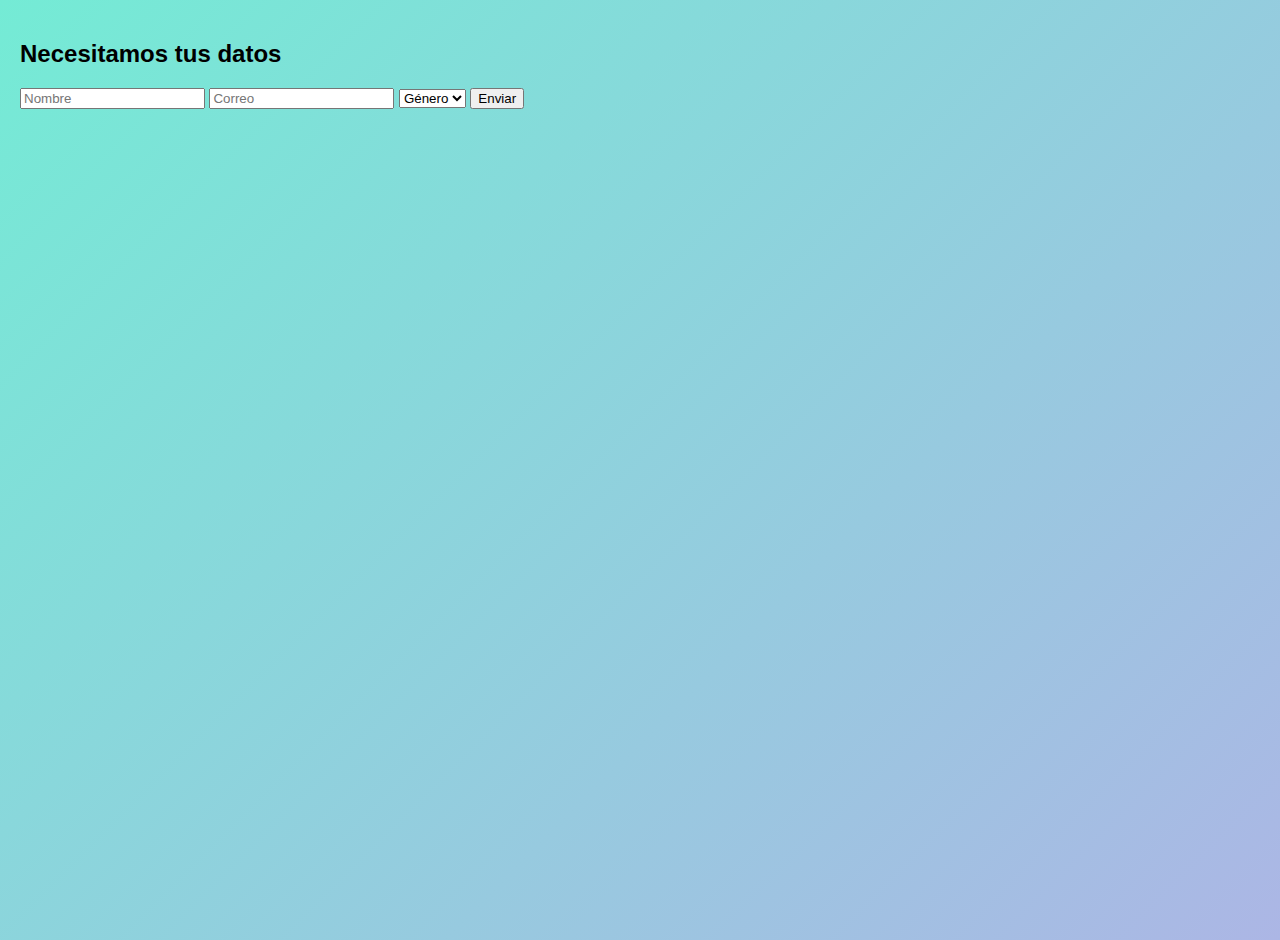
<file: index.html>
<!DOCTYPE html>
<html lang="es">
<head>
<meta charset="UTF-8" />
<meta name="viewport" content="width=device-width, initial-scale=1.0" />
<title>Formulario de Datos</title>
<link rel="stylesheet" href="css/estilos.css" />
</head>
<body>
<div class="container">
  <h2>Necesitamos tus datos</h2>
  <form action="php/procesar_formulario.php" method="POST">
    <input type="text" name="nombre" placeholder="Nombre" required>
    <input type="email" name="email" placeholder="Correo" required>
    <select name="genero" required>
      <option value="">Género</option>
      <option value="niño">Niño</option>
      <option value="niña">Niña</option>
    </select>
    <button type="submit">Enviar</button>
  </form>
</div>
</body>
</html>
</file>
<file: css/estilos.css>
/* Fondo degradado suave y centrado en toda la pantalla */
body {
  margin: 0;
  padding: 20px;
  font-family: 'Helvetica Neue', Helvetica, Arial, sans-serif;
  background: linear-gradient(135deg, #74ebd5 0%, #ACB6E5 100%);
  min-height: 100vh;
}

/* Título principal */
h1 {
  text-align: center;
  margin-bottom: 20px;
  color: #333;
  font-size: 24px;
}

/* Contenedor de los juguetes en grid bonito */
.juguetes-container {
  display: flex;             
  flex-wrap: wrap;          
  justify-content: center;   
  gap: 15px;                
  margin-top: 20px;          
}

/* Tarjeta de juguete, más ajustada y moderna */
.juguete {
  background: #fff;
  border-radius: 10px;
  box-shadow: 0 4px 12px rgba(0,0,0,0.1);
  width: 135px; /* ajusté tamaño a algo más compacto */
  padding: 10px;
  display: flex;
  flex-direction: column;
  align-items: center;
  transition: transform 0.2s, box-shadow 0.2s;
}
.juguete:hover {
  transform: translateY(-4px);
  box-shadow: 0 8px 16px rgba(0,0,0,0.2);
}

/* Imagen pequeña, centrada, ajustada */
.juguete img {
  width: 60%; /* tamaño más compacto y proporcional */
  max-width: 80px; /* tamaño máximo para que no sea muy grande */
  border-radius: 5px;
  margin-bottom: 8px;
}

/* Nombre del juguete, destacado y en color */
.juguete h3 {
  font-size: 14px;
  margin: 8px 0 4px 0;
  color: #555;
  text-align: center;
}

/* Descripción del juguete, más pequeña y suave */
.juguete p {
  font-size: 13px;
  color: #777;
  text-align: center;
  margin-bottom: 8px;
}
/* Botón */
.btn {
  background: linear-gradient(to right, #56ab2f, #a8e063);
  border: none;
  padding: 8px 14px;
  border-radius: 8px;
  color: #fff;
  font-size: 13px;
  cursor: pointer;
  width: 100%;
  transition: background 0.3s, transform 0.2s;
}
.btn:hover {
  background: linear-gradient(to right, #2b8a3e, #74a96b);
  transform: translateY(-1px);
}
</file>
